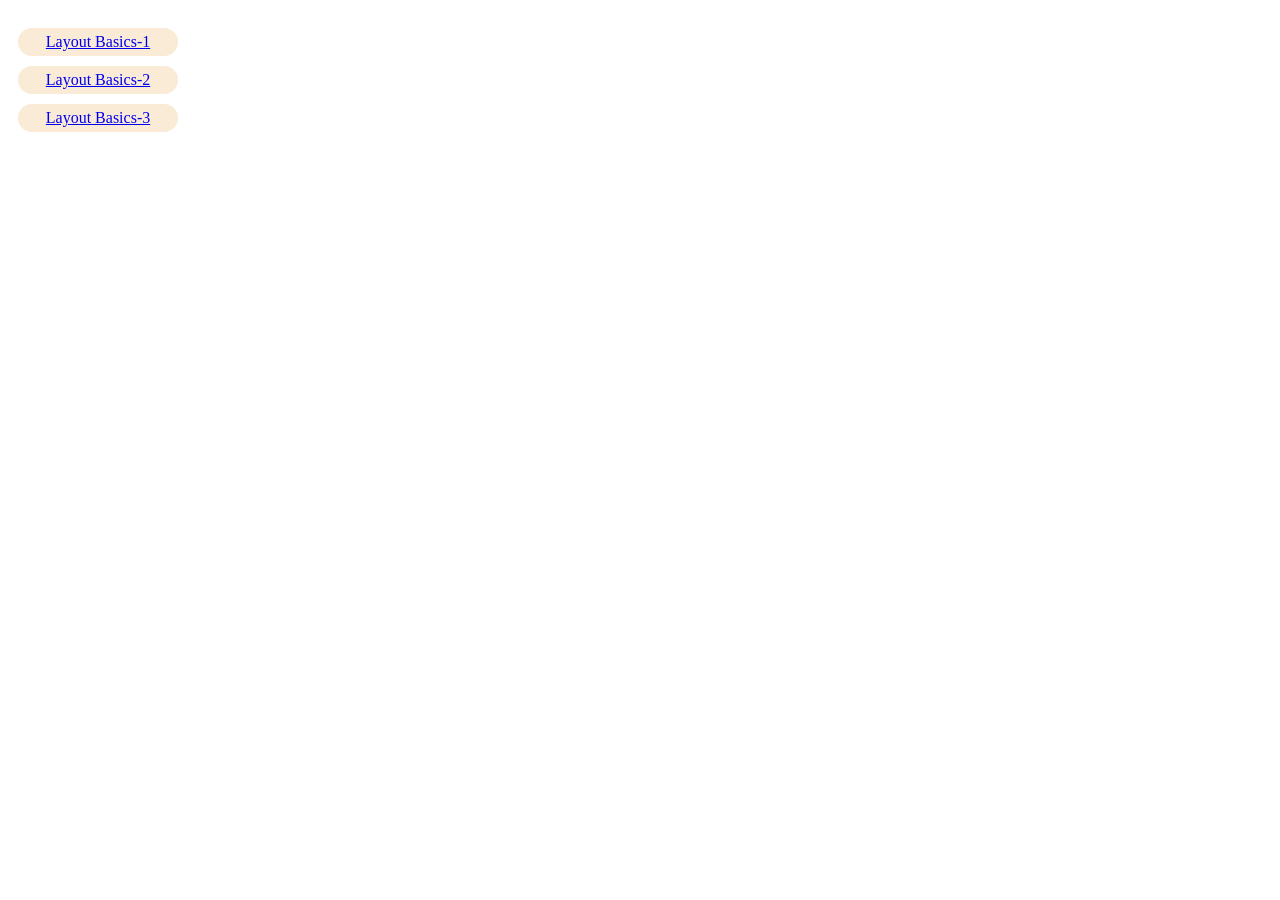
<file: index.html>
<!doctype html>
<html lang="en">
  <head>
    <meta charset="UTF-8" />
    <meta name="viewport" content="width=device-width, initial-scale=1.0" />
    <title>Document</title>
    <link rel="stylesheet" href="index.css" />
  </head>
  <body>
    <div>
      <a href="LB-1.html">Layout Basics-1</a>
      <a href="LB-2.html">Layout Basics-2</a>
      <a href="LB-3.html">Layout Basics-3</a>
    </div>
  </body>
</html>
</file>
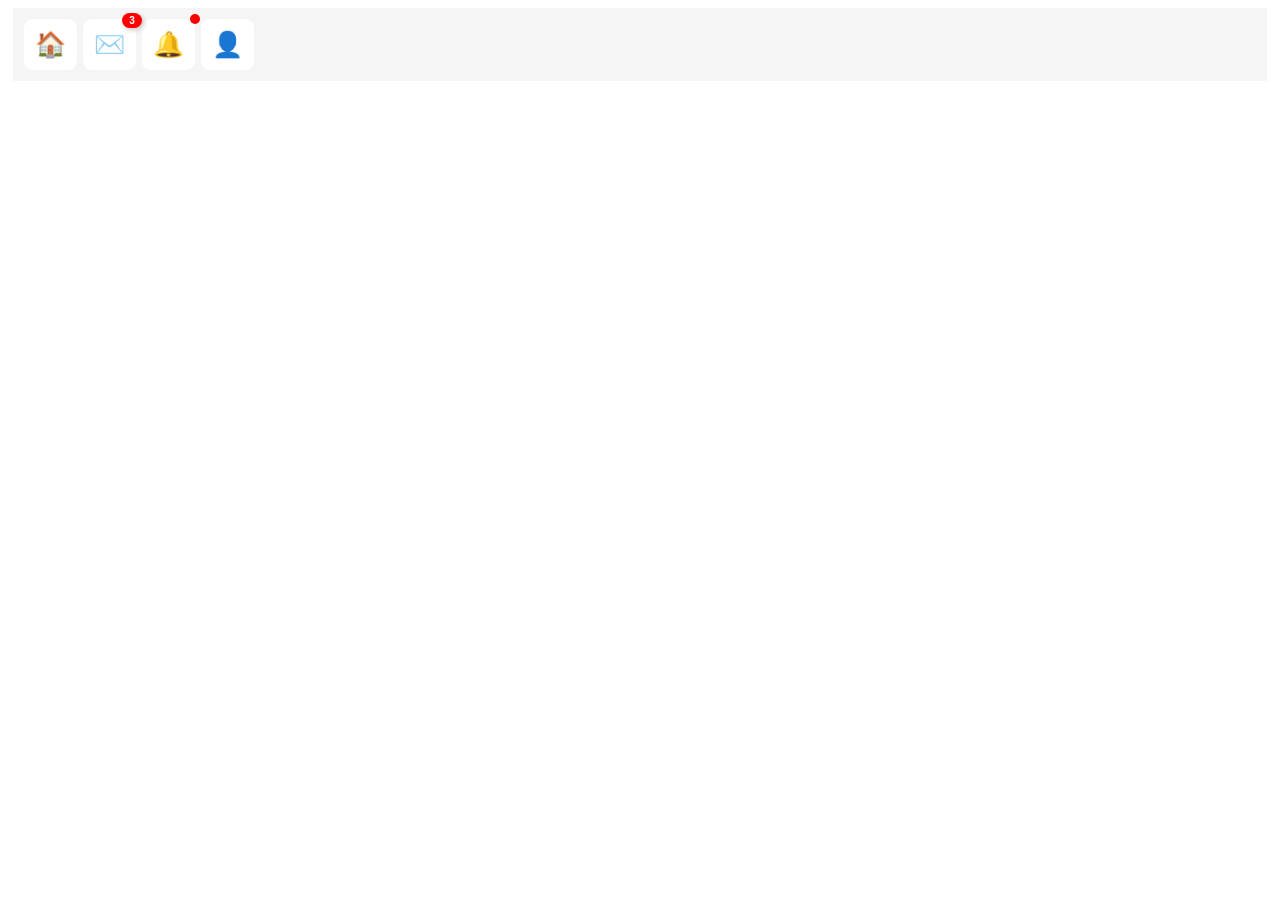
<file: LB-1.html>
<!doctype html>
<html lang="en">
  <head>
    <meta charset="UTF-8" />
    <meta name="viewport" content="width=device-width, initial-scale=1.0" />
    <title>Document</title>
    <link rel="stylesheet" href="LB-1.css" />
  </head>
  <body>
    <div>
      <button class="house">🏠</button>
      <button class="paper">
        <span>✉️</span>
        <span class="badge">3</span>
      </button>
      <button class="bell">
        <span>🔔</span>
        <span class="dot"></span>
      </button>
      <button class="human">👤</button>
    </div>
  </body>
</html>
</file>
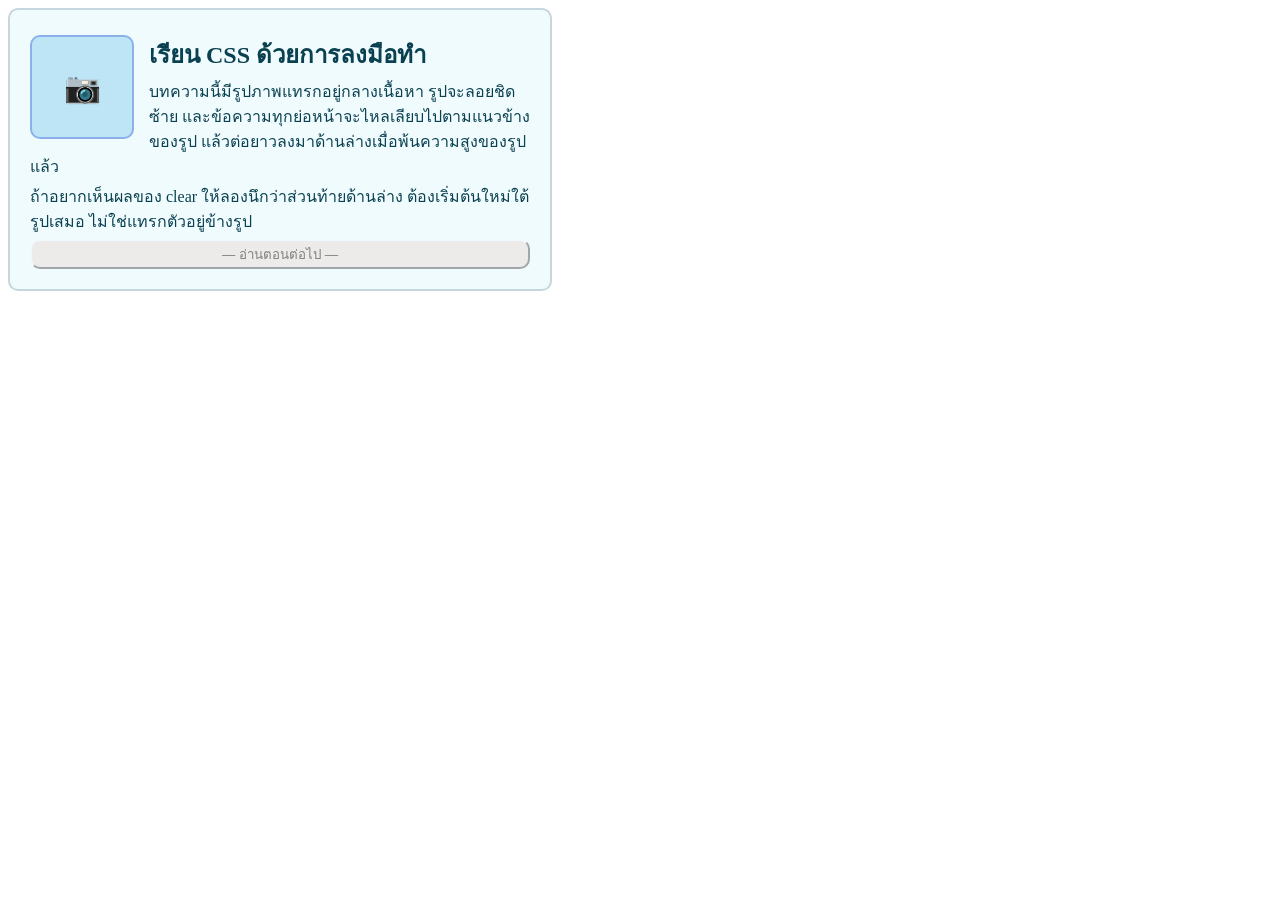
<file: LB-2.html>
<!doctype html>
<html lang="en">
  <head>
    <meta charset="UTF-8" />
    <meta name="viewport" content="width=device-width, initial-scale=1.0" />
    <title>Document</title>
    <link rel="stylesheet" href="LB-2.css" />
  </head>
  <body>
    <article>
      <p class="photo">📷</p>
      <h1>เรียน CSS ด้วยการลงมือทำ</h1>
      <p>
        บทความนี้มีรูปภาพแทรกอยู่กลางเนื้อหา รูปจะลอยชิดซ้าย
        และข้อความทุกย่อหน้าจะไหลเลียบไปตามแนวข้างของรูป
        แล้วต่อยาวลงมาด้านล่างเมื่อพ้นความสูงของรูปแล้ว
      </p>
      <p>
        ถ้าอยากเห็นผลของ clear ให้ลองนึกว่าส่วนท้ายด้านล่าง
        ต้องเริ่มต้นใหม่ใต้รูปเสมอ ไม่ใช่แทรกตัวอยู่ข้างรูป
      </p>
      <button>— อ่านตอนต่อไป —</button>
    </article>
  </body>
</html>
</file>
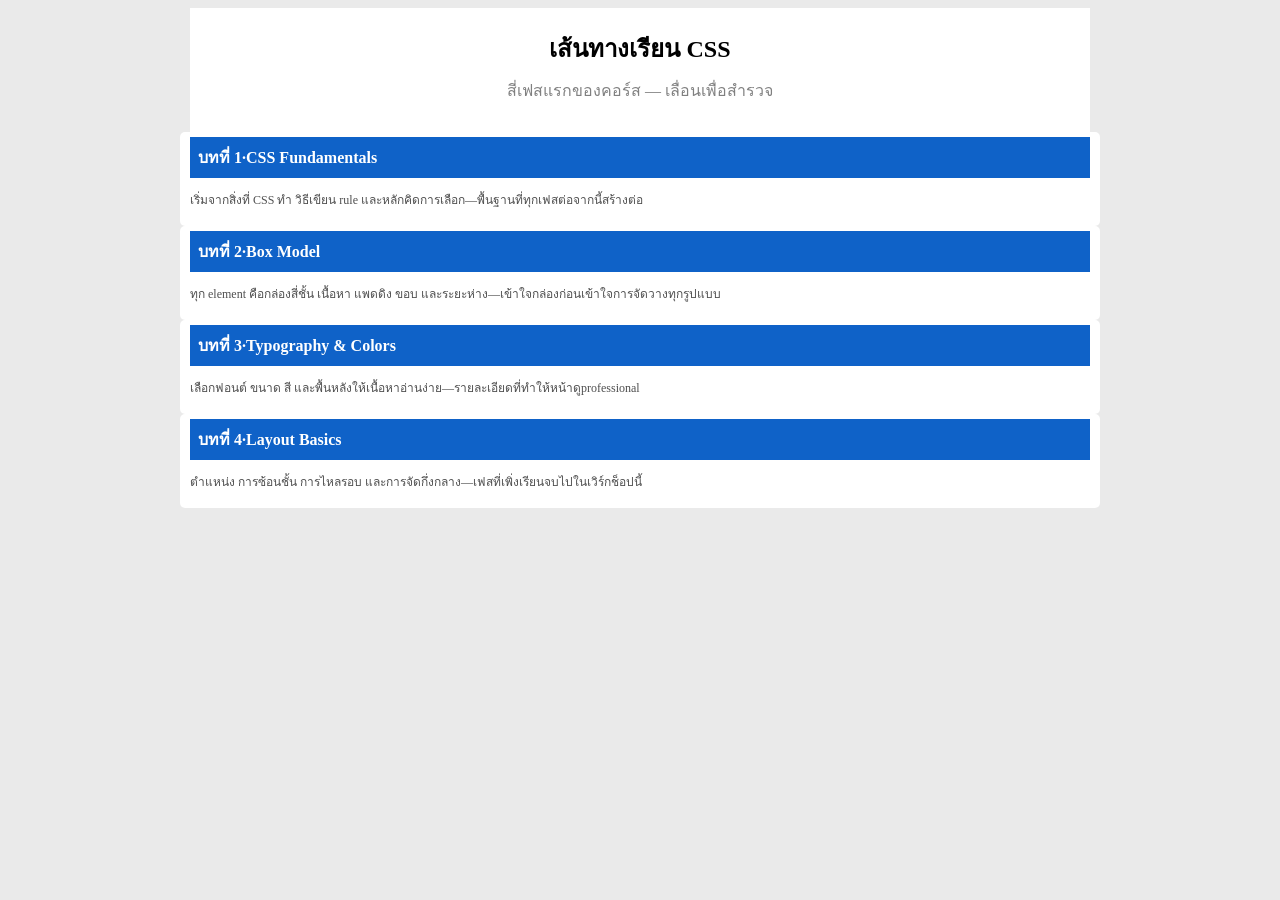
<file: LB-3.html>
<!doctype html>
<html lang="en">
  <head>
    <meta charset="UTF-8" />
    <meta name="viewport" content="width=device-width, initial-scale=1.0" />
    <title>Document</title>
    <link rel="stylesheet" href="LB-3.css" />
  </head>
  <body>
    <article class="header">
      <h1>เส้นทางเรียน CSS</h1>
      <p class="header">สี่เฟสแรกของคอร์ส — เลื่อนเพื่อสำรวจ</p>
    </article>
    <div class="div1">
      <h2>บทที่ 1·CSS Fundamentals</h2>
      <p class="div1">
        เริ่มจากสิ่งที่ CSS ทำ วิธีเขียน rule
        และหลักคิดการเลือก—พื้นฐานที่ทุกเฟสต่อจากนี้สร้างต่อ
      </p>
    </div>
    <div class="div2">
      <h2>บทที่ 2·Box Model</h2>
      <p>
        ทุก element คือกล่องสี่ชั้น เนื้อหา แพดดิง ขอบ
        และระยะห่าง—เข้าใจกล่องก่อนเข้าใจการจัดวางทุกรูปแบบ
      </p>
    </div>
    <div class="div3">
      <h2>บทที่ 3·Typography & Colors</h2>
      <p>
        เลือกฟอนต์ ขนาด สี
        และพื้นหลังให้เนื้อหาอ่านง่าย—รายละเอียดที่ทำให้หน้าดูprofessional
      </p>
    </div>
    <div class="div4">
      <h2>บทที่ 4·Layout Basics</h2>
      <p>
        ตำแหน่ง การซ้อนชั้น การไหลรอบ
        และการจัดกึ่งกลาง—เฟสที่เพิ่งเรียนจบไปในเวิร์กช็อปนี้
      </p>
    </div>
  </body>
</html>
</file>
<file: index.css>
div{
    display: flex;
    flex-direction: column;
    padding: 10px;
}

a{
    padding: 5px;
    background-color: antiquewhite;
    width: 150px;
    margin-top: 10px;
    border-radius: 20px;
    text-align: center;
    height: auto;
}
</file>
<file: LB-1.css>
div{
    /* border: solid 1px black; */
    margin: 5px;
    width: auto;
    padding: 10px;
    background-color: whitesmoke
}

button{
    background-color: white;
    border: solid 1px whitesmoke;
    padding: 11px;
    /* box-shadow: 10px 10px 100 rgb(65, 58, 58); */
    width: auto;
    border-radius: 10px;
    font-size: 25px;
}
.paper {
    position:relative;
}
.badge{
    position: absolute;
    background-color: red;
    box-shadow: 2px 2px 5px rgb(205, 200, 200);
    width: 20px;
    height: 15px;
    border-radius: 20px;
    font-size: 10px;
    display: flex;
    align-items: center;
    justify-content: center;
    color: white;
    font-weight: bold;
    top: -6px;
    right: -6px;
    z-index: 1;
}

.bell{
    position: relative;
}
.dot{
    position: absolute;
    top: -5px;
    right: -5px;
    background-color: red;
    color: red;
    width: 10px;
    height: 10px;
    font-size: 2px;
    border-radius: 50%;
    z-index: 1;
}
</file>
<file: LB-2.css>
article{
    border: solid 2px rgb(197, 214, 222);
    width: 500px;
    padding: 20px;
    background-color: rgb(240, 251, 254);
    color: rgb(10, 65, 80);
    border-radius: 10px;
}

.photo{
    border: solid 2px rgb(139, 176, 234);
    padding: 10px;
    width: 80px;
    height: 80px;
    border-radius: 10px;
    background-color: rgb(189, 229, 245);
    display: flex;
    justify-content: center;
    align-items: center;
    font-size: 30px;
    float: left;
    margin-right: 15px;
    }

    button{
        width: 500px;
        height: 30px;
        background-color: rgb(237, 234, 234);
        color: gray;
        border-color: aliceblue;
        border-radius: 10px;
        clear: both;
    }

    p{
        margin-top: 5px;
        margin-bottom: 5px;
    }
    h1{
        margin-top: 5px;
        margin-bottom: 5px;
    }
</file>
<file: LB-3.css>
body{
    background-color: rgb(234, 234, 234);

}

.header{
    background-color: white;
    margin: 0px;
    padding-top: 20px;
    padding-bottom: 20px;
    display: flex;
    flex-direction: column;
    align-items: center;
    justify-content: center;
    line-height: 2px;
    max-width: 900px;
    margin-inline: auto;
}

p.header{
    color: gray
}

div{
    max-width: 900px;
    margin-inline: auto;
    background-color: white;
    padding: 10px;
    padding-bottom: 5px;
    padding-top: 5px;
    color: rgb(78, 78, 78);
    font-size: 12px;
    border-radius: 5px;
}

h2{
    color: white;
    background-color: rgb(15, 98, 200);
    font-size: 16px;
    margin: 0;
    padding: 8px;
    position: sticky;
    top:0%;
    z-index: 5;
}
</file>
